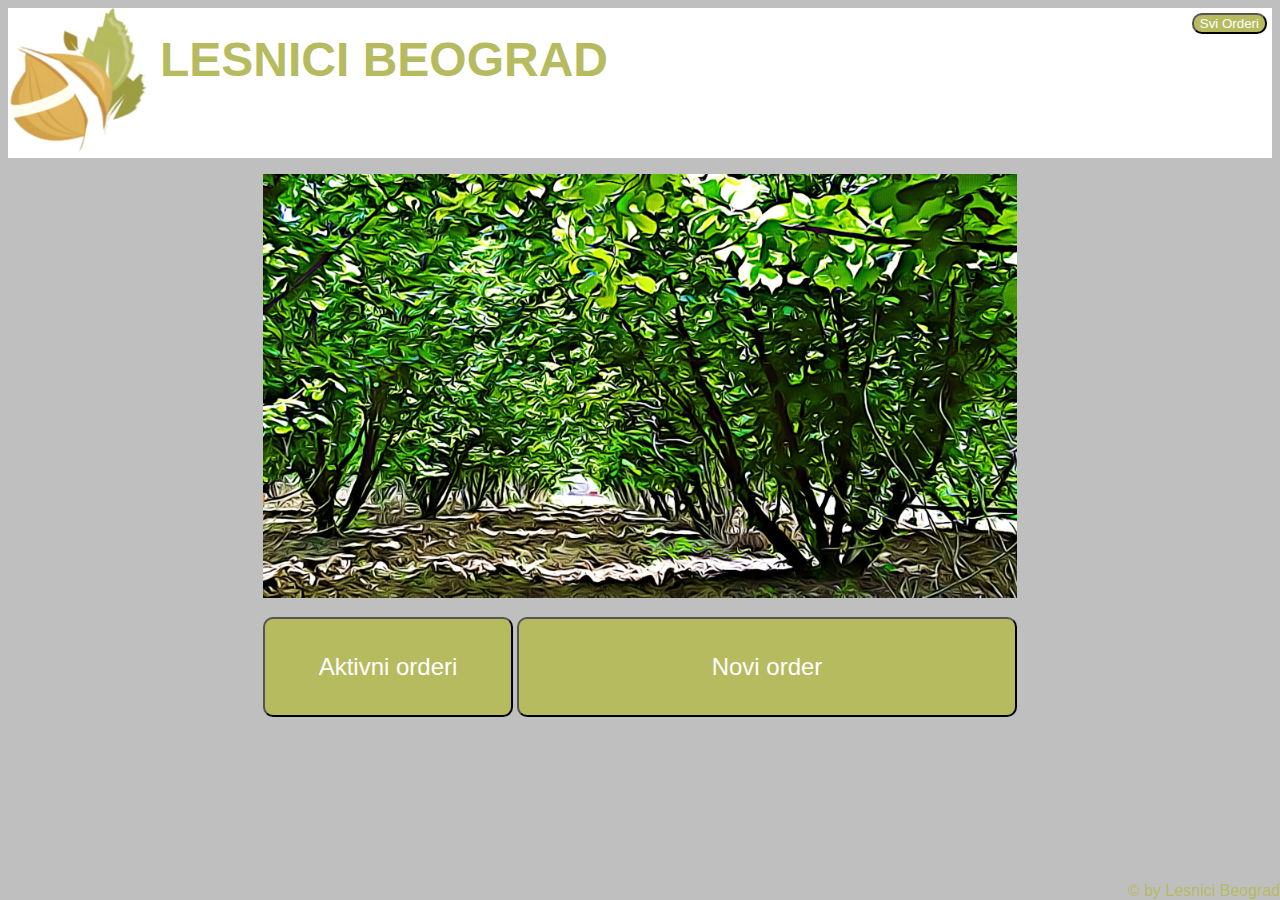
<file: index.html>
<!DOCTYPE html>
<html>
<head>
	<meta charset="utf-8">
	<title>Lesnici Beograd</title>
	<link href='https://fonts.googleapis.com/css?family=Lora' rel='stylesheet' type='text/css'>
	<link rel="stylesheet" href="css/style.css">
	<link rel="shortcut icon" href="images/favicon-32x32.png" type="image/x-icon">  
</head>
<body>
	<header>
		<nav class="navbar navbar-default">
			<div class="container-fluid">
				<!-- Brand and toggle get grouped for better mobile display -->
				<div class="navbar-header">
					<a class="navbar-brand" href="index.html"><img src="images/ms-icon.png" alt="Lesnici Beograd logo"/>
					</a>
					<a class="navbar-text" href="index.html">
						<h1>LESNICI BEOGRAD</h1>
					</a>
					<button id="allOrders">Svi Orderi</button>
				</div>
			</header> <!--  header ends here -->

			<div id="mainWindow">
				<p><img src="images/plantaza.png" width="754" height="424"
					alt="Plantaza" class="align-center" />
				</p> 
				<table class="center" id="buttons">
					<tr>
						<td><button id="orderi">Aktivni orderi</button></td>
						<td>
							<input type=button id="newOrder" onclick="location.href='order.html'" value='Novi order'>
						</td>
					</tr>
				</table>

				<p id='date'></p>
				<p id='data'></p>
				<p id="contentHead"></p>
				<p id="content"></p>
			</div> <!-- main window ends here -->

			<script src="js/jquery-2.1.4.min.js"></script>
			<script src="js/bootstrap.min.js"></script>
			<script src="js/ajax-utils.js"></script>
			<script src="js/script.js"></script>
			<script src="js/testScript.js"></script>
		</body>
		<footer>&copy by Lesnici Beograd</footer>
		</html>
</file>
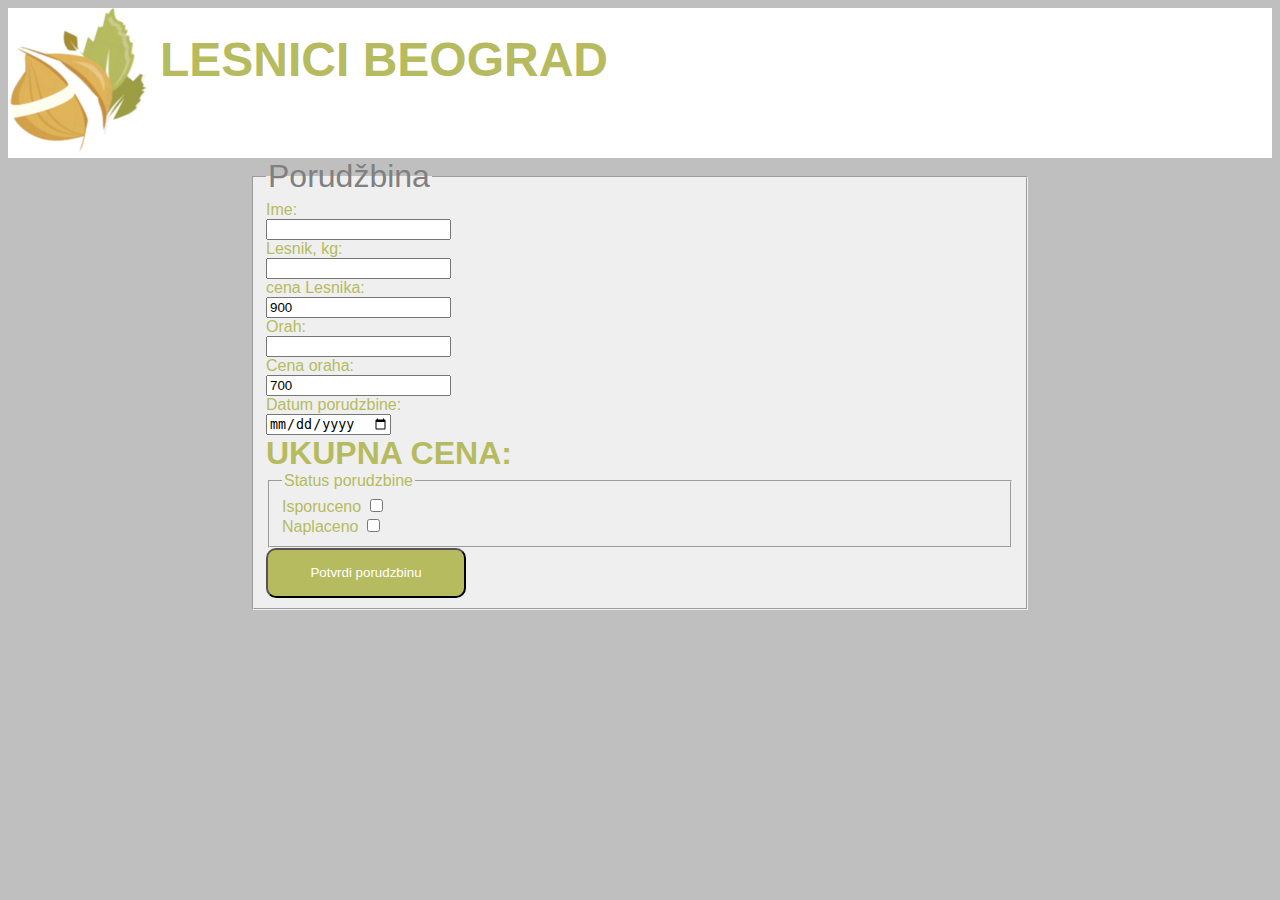
<file: order.html>
<!DOCTYPE html>
<html>
<head>
	<meta charset="utf-8">
	<title>Lesnici Beograd</title>
	<link href='https://fonts.googleapis.com/css?family=Lora' rel='stylesheet' type='text/css'>
	<link rel="stylesheet" href="css/style.css">
	<link rel="shortcut icon" href="images/favicon-32x32.png" type="image/x-icon">
</head>
<body>
	<header>
		<nav>
			<a href="index.html" class="pull left">
				<img src="images/ms-icon.png" alt="Lesnici Beograd logo"/>
				<h1>LESNICI BEOGRAD</h1>
			</a>
		</nav>
	</header>

	<div>
		<fieldset id="porudzbina" class="align-center">
			<legend>Porudžbina</legend>
			<label>Ime:<br />
				<input type="text" name="ime" id="ime" class="inputFields"
				required="required" />
			</label><br />
			<label>Lesnik, kg: <br />
				<input type="number" name="lesnikKol" id="lesnikKol" class="inputFields" onblur="calculateUkupnaCena()" />
			</label><br />
			<label>cena Lesnika: <br />
				<input type="number" name="lesnikCena" 
				id="lesnikCena" class="inputFields" value="900" /></label><br />
				<label>Orah:<br />
					<input type="text" name="orahKol" id="orahKol" class="inputFields" onblur="calculateUkupnaCena()" /></label><br />
					<label>Cena oraha:<br />
						<input type="text" name="orahCena" id="orahCena" class="inputFields" value="700" /></label><br />

						<label>Datum porudzbine:<br />
							<input type="date" name="datum" onload="getDate()" id="datum" class="inputFields" /></label><br />

							<label id="ukupnaCena" >UKUPNA CENA: </label><br /> 


							<fieldset id="statusPorudzbine">
								<legend id="statusPorLegend">Status porudzbine</legend>
								<div class="checkBoxAlign">
									<label for="isporucenoDaNe">Isporuceno</label>
									<input type="checkbox" name="isporucenoDaNe" id="isporuceno" class="inputFields" />
								</div>
								<div class="checkBoxAlign">
									<label for="naplacenoDaNe">Naplaceno</label>
									<input type="checkbox" name="naplacenoDaNe" id="naplaceno" class="inputFields" />
								</div>	

							</fieldset>

							<button id="confirmOrder" onclick="confirmOrder()">Potvrdi porudzbinu</button>
						</fieldset>		
					</div>

					<script src="js/jquery-2.1.4.min.js"></script>
					<script src="js/bootstrap.min.js"></script>
					<script src="js/ajax-utils.js"></script>
					<script src="js/orderScript.js"></script>
				</body>
				</html>
</file>
<file: css/style.css>
head {
	color: #b6bb5f;
	font-family: 'Oxygen', sans-serif;
}

h1 {
	display: inline;
	position: absolute;
	left:150px;
	top: 0px;
	color: #b6bb5f;
	padding-left: 10px;
}

#allOrders {
	float: right;
	background-color: #b6bb5f;
	color: #fff;
	border-radius: 10px;
	cursor: pointer;
	margin-right: 5px;
	margin-top: 5px;
}

body {
	font-size: 16px;
	color: #b6bb5f;
	font-family: 'Oxygen', sans-serif;
	background-color: #bfbfbf;
}

header {
	font-size: 24px;
	color: #b6bb5f;
	font-family: 'Oxygen', sans-serif;
	background-color: #ffffff;
}

#mainWindow {
	align-content: center;
}

.align-center {
	display: block;
	margin: 0px auto;
}

#porudzbina>legend {
	font-size: 2em;
	color: #808080;
}

table {
	margin-left: auto; 
  	margin-right: auto;
	text-align: center;
}

.orderiHeadTd {
	padding: 10px;
}

.orderiTd {
	border: solid;
	border-width: 1px;
	padding: 5px;
}

#aktivniOrderiTable {
	max-width: 90%;
	float: left;
	background-color: #fff;
	border: solid;
	border-width: 2px;
}

/*td {
	text-align: center;
	width: 300px;
	height: 100px;
}*/
td button {
	width: 250px;
	height: 100px;
	font-size: 24px;
	background-color: #b6bb5f;
	color: #fff;
	border-radius: 10px;
	cursor: pointer;
}

button:hover {
	background-color: #6d712eff;
}

#newOrder {
	width: 500px;
	height: 100px;
	font-size: 24px;
	background-color: #b6bb5f;
	color: #fff;
	border-radius: 10px;
	cursor: pointer;
}

.center {
	margin-left: auto;
 	margin-right: auto;
}

#contentHead {
	align-content: center;
	max-width: 90%;
	background-color: #ffffff;
	color: #b6bb5f;
	margin-left: 5%;
	padding: 10px, 10px, 10px, 10px;
}

#content {
	margin-left: 5%;
	font-size: 0.7em;
	max-width: 90%;
	background-color: #ffffff;
	color: #b6bb5f;
	padding: 10px, 10px, 10px, 10px;
}

#podaci {
	padding-left: 5px;
}


footer {
	position: fixed;
  	right: 0;
  	bottom: 0;
}


#porudzbina {
	max-width: 748px;
	background-color: #efefef;
}

#ukupnaCena {
	padding-top: 10px;
	font-weight: bold;
	font-size: 2em;
	font-variant: bold;
}

#confirmOrder {
	float left;
	color: #fff;
	border-radius: 10px;
	background-color: #b6bb5f;
	height: 50px;
	width: 200px;
}

@media (max-width: 1000px) {

body {
	font-size: 2em;
}

	.inputFields {
		margin-right: 5%;
		margin-top: 1%;
		margin-bottom: 1%;
		padding: 1%;
		height: 50px;
		width: 95%;
		align-content: center;
		font-size: 1.5em;
	}

	#confirmOrder {
		margin-top: 5%;
		margin-bottom: 5%;
		width: 100%;
		height: 100px;
		font-size: 2em;
	}

	#statusPorudzbine {
		font-size: 1.1em;
		width: 88%;
		background-color: #fefefe;
	}

	#statusPorLegend {
		font-weight: bold;
	}

	#content {
		max-width: 99%;
	}



}
</file>
